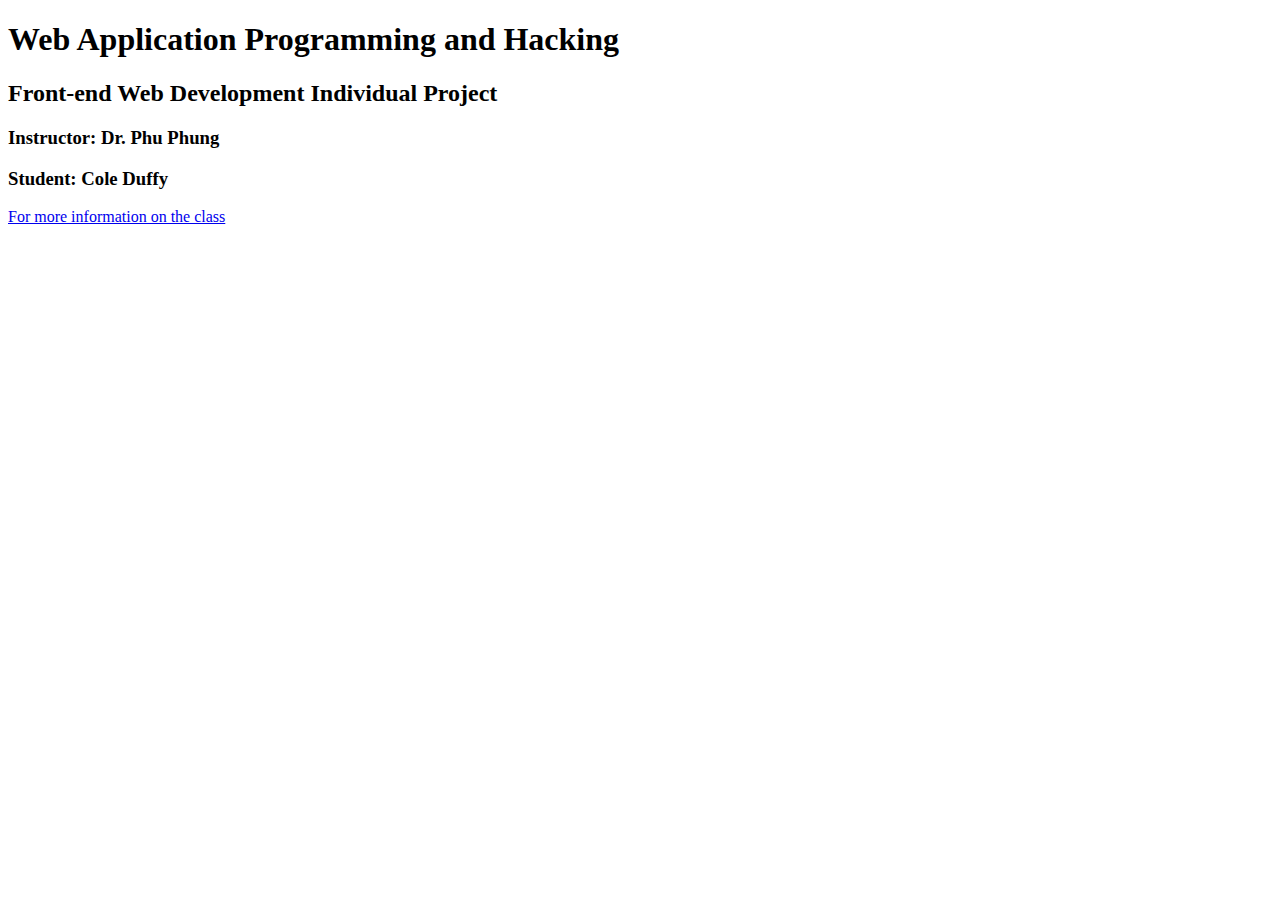
<file: waph.html>
<!DOCTYPE html>
<html>
<head>
<meta charset="utf-8">
<title>WAPH-Cole Duffy Student</title>
</head>
<body>
<div id="top">	
  <h1>Web Application Programming and Hacking</h1>
  <h2>Front-end Web Development Individual Project</h2> 
  <h3>Instructor: Dr. Phu Phung</h3>
</div>
<div id="menubar">
  <h3>Student: Cole Duffy</h3>
</div>
<div id="main">
  <a href="https://github.com/duffycf-uc/waph-duffycf/blob/main/README.md">For more information on the class</a>
</div>
</body>
</html>
</file>
